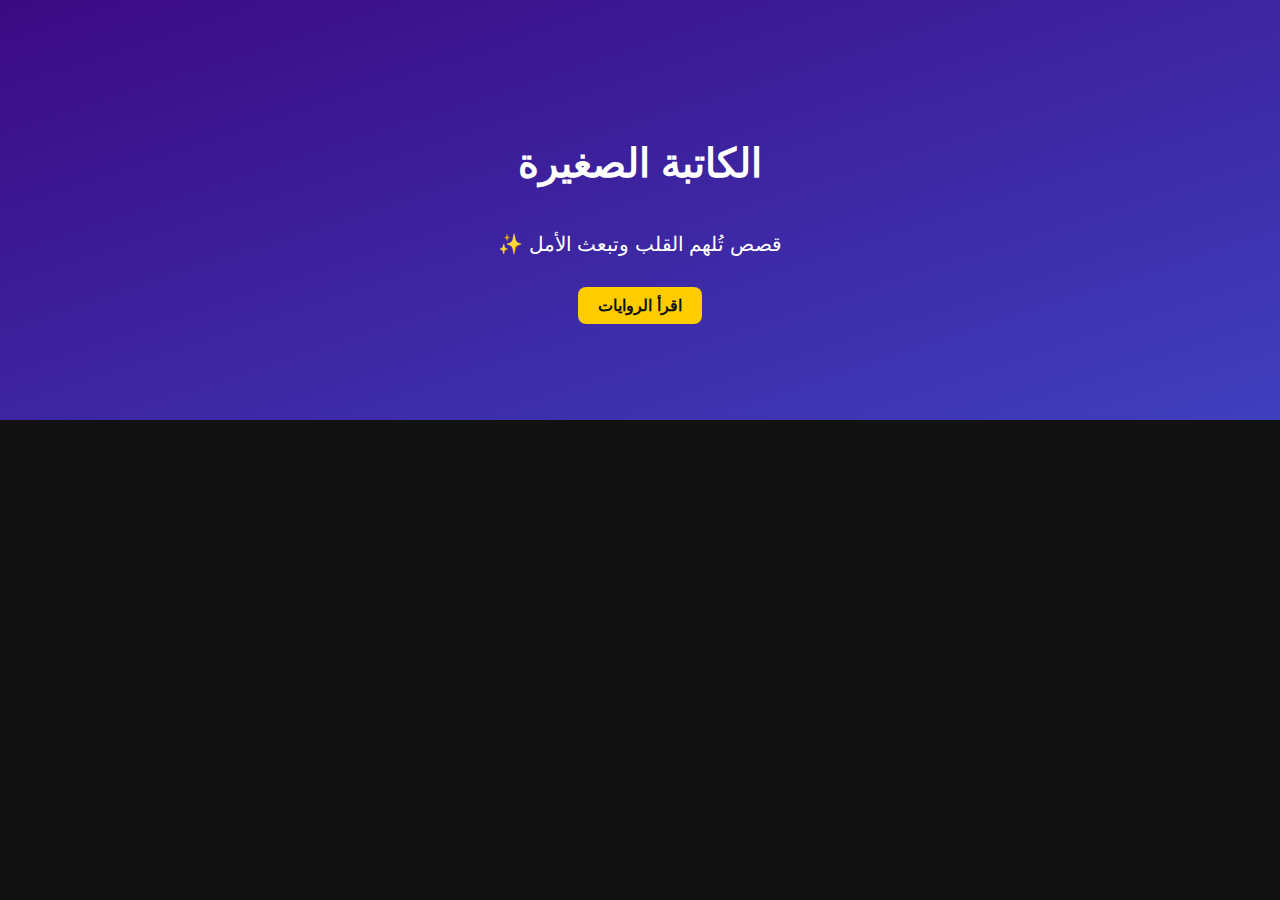
<file: index.html>
<!DOCTYPE html>
<html lang="ar" dir="rtl">
<head>
  <meta charset="UTF-8">
  <title>الكاتبة الصغيرة</title>
  <link rel="stylesheet" href="style.css">
</head>
<body>
  <header class="hero">
    <h1>الكاتبة الصغيرة</h1>
    <p>قصص تُلهم القلب وتبعث الأمل ✨</p>
    <a href="stories.html" class="btn">اقرأ الروايات</a>
  </header>
</body>
</html>
</file>
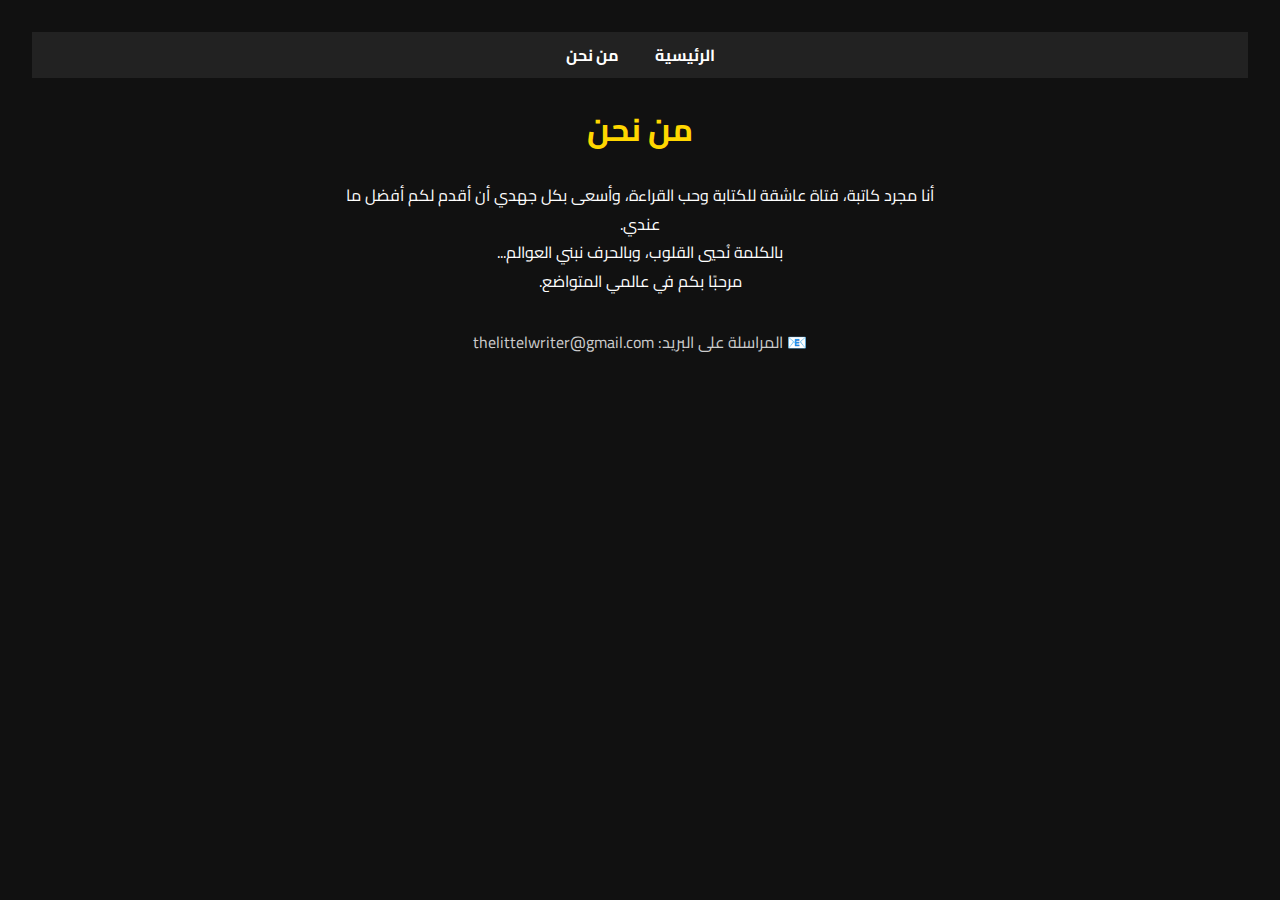
<file: about.html>
<!DOCTYPE html><html lang="ar" dir="rtl">
<head>
  <meta charset="UTF-8">
  <meta name="viewport" content="width=device-width, initial-scale=1.0">
  <title>من نحن - الكاتبة الصغيرة</title>
  <style>
    body {
      margin: 0;
      font-family: 'Cairo', sans-serif;
      background: #111;
      color: #fff;
      padding: 2rem;
    }
    nav {
      background-color: #222;
      padding: 0.5rem 1rem;
      text-align: center;
    }
    nav a {
      color: #fff;
      text-decoration: none;
      margin: 0 1rem;
      font-weight: bold;
      transition: color 0.3s;
    }
    nav a:hover {
      color: #ffd700;
    }
    h1 {
      color: #ffd700;
      text-align: center;
    }
    p {
      max-width: 600px;
      margin: 1rem auto;
      text-align: center;
      line-height: 1.8;
    }
    .contact {
      text-align: center;
      margin-top: 2rem;
      color: #ccc;
    }
  </style>
  <link href="https://fonts.googleapis.com/css2?family=Cairo:wght@400;700&display=swap" rel="stylesheet">
</head>
<body>
  <nav>
    <a href="index.html">الرئيسية</a>
    <a href="about.html">من نحن</a>
  </nav>
  <h1>من نحن</h1>
  <p>أنا مجرد كاتبة، فتاة عاشقة للكتابة وحب القراءة، وأسعى بكل جهدي أن أقدم لكم أفضل ما عندي.<br>
  بالكلمة نُحيي القلوب، وبالحرف نبني العوالم...<br>
  مرحبًا بكم في عالمي المتواضع.</p>
  <div class="contact">
    <p>📧 المراسلة على البريد: thelittelwriter@gmail.com</p>
  </div>
</body>
</html>
</file>
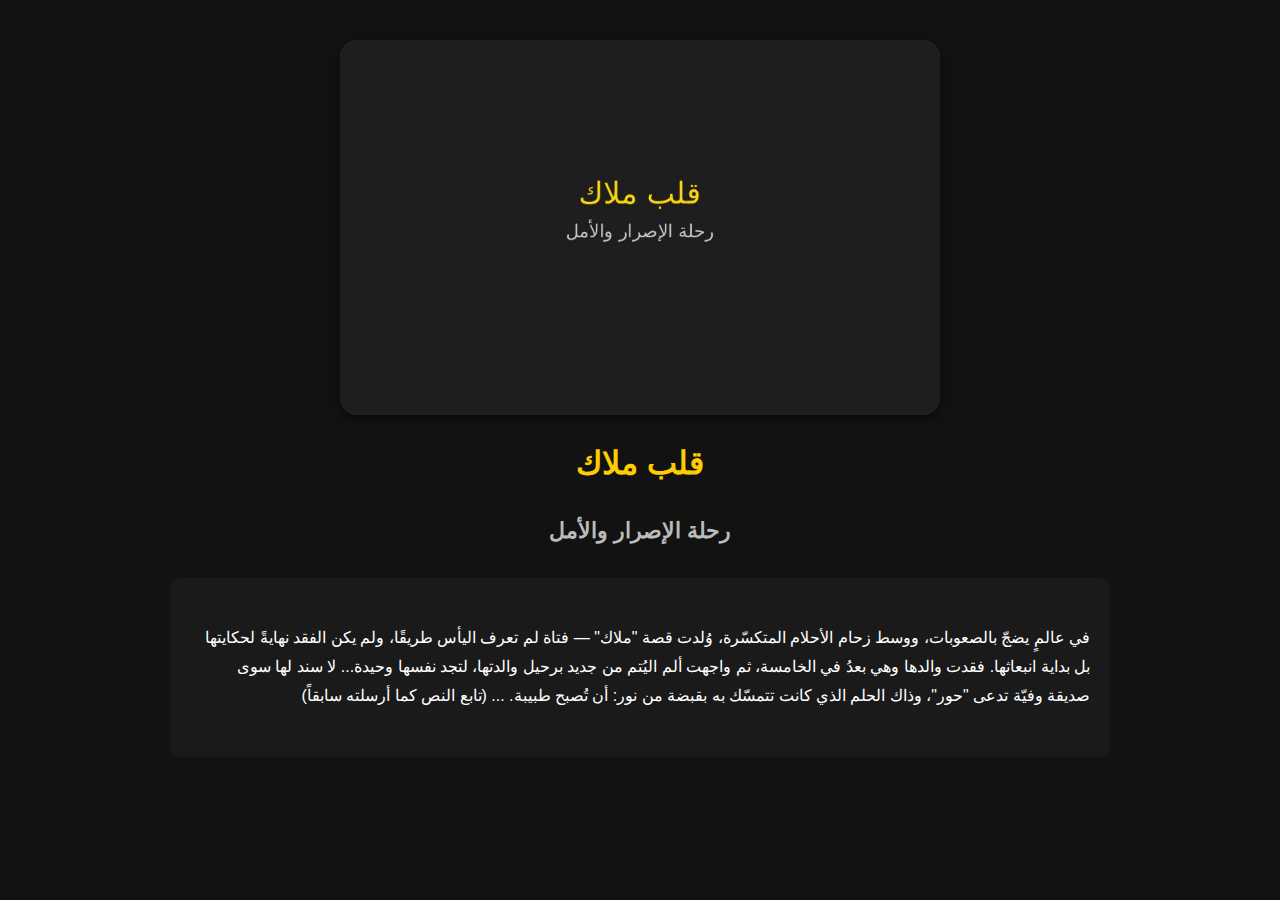
<file: qalb-malak.html>
<!DOCTYPE html>
<html lang="ar" dir="rtl">
<head>
  <meta charset="UTF-8">
  <title>قلب ملاك</title>
  <link rel="stylesheet" href="style.css">
</head>
<body>
  <div class="story-header">
    <img src="qalb-malak-cover.jpg" alt="غلاف قلب ملاك" class="cover">
    <h1>قلب ملاك</h1>
    <h2>رحلة الإصرار والأمل</h2>
  </div>
  <div class="story-content">
    <p>
    في عالمٍ يضجّ بالصعوبات، ووسط زحام الأحلام المتكسّرة، وُلدت قصة "ملاك" — فتاة لم تعرف اليأس طريقًا، ولم يكن الفقد نهايةً لحكايتها بل بداية انبعاثها.
    فقدت والدها وهي بعدُ في الخامسة، ثم واجهت ألم اليُتم من جديد برحيل والدتها، لتجد نفسها وحيدة... لا سند لها سوى صديقة وفيّة تدعى "حور"، وذاك الحلم الذي كانت تتمسّك به بقبضة من نور: أن تُصبح طبيبة.
    ... (تابع النص كما أرسلته سابقاً)
    </p>
  </div>
</body>
</html>
</file>
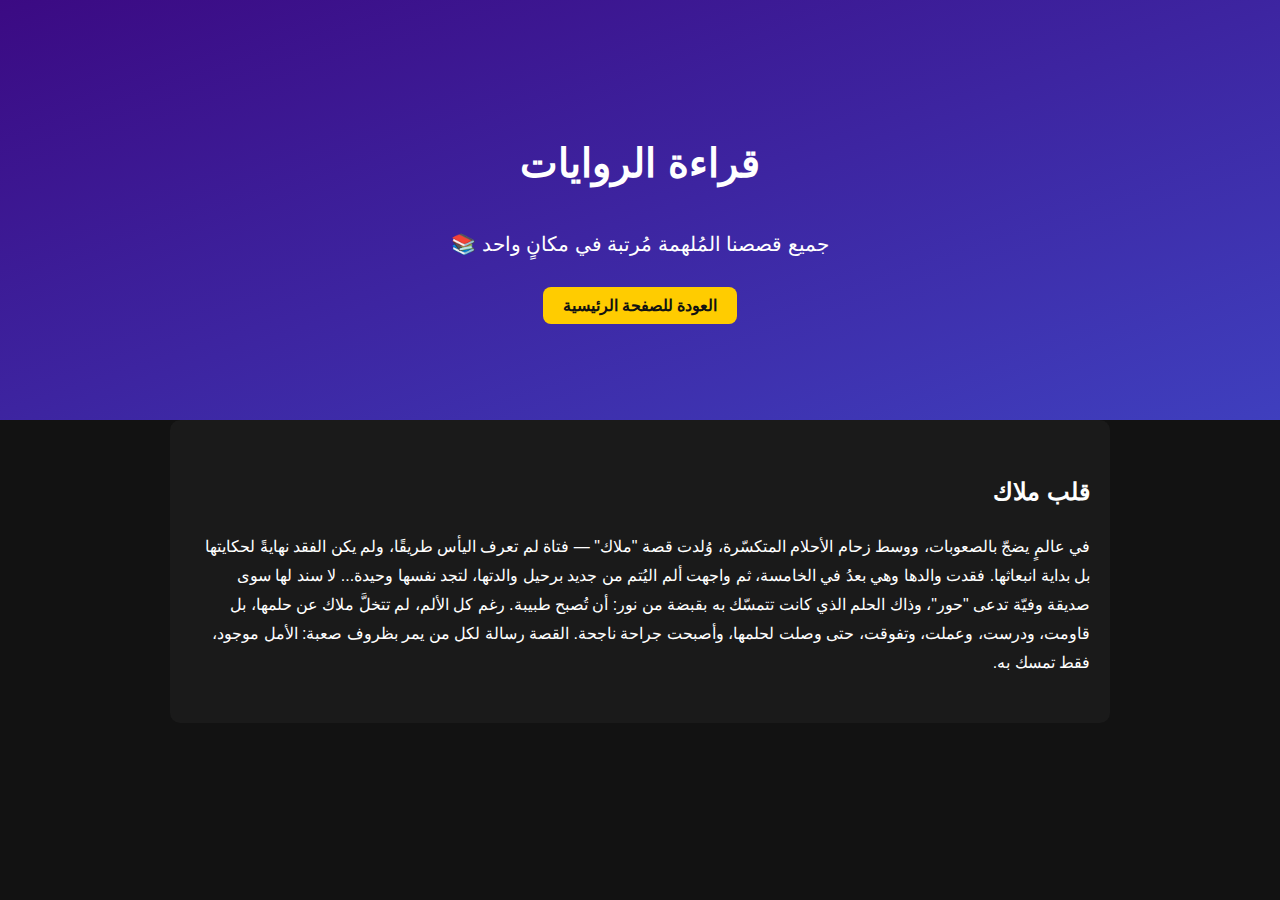
<file: stories.html>
<!DOCTYPE html>
<html lang="ar" dir="rtl">
<head>
  <meta charset="UTF-8">
  <title>قراءة الروايات - الكاتبة الصغيرة</title>
  <link rel="stylesheet" href="style.css">
</head>
<body>
  <header class="hero">
    <h1>قراءة الروايات</h1>
    <p>جميع قصصنا المُلهمة مُرتبة في مكانٍ واحد 📚</p>
    <a href="index.html" class="btn">العودة للصفحة الرئيسية</a>
  </header>
  <section class="story-content">
    <h2>قلب ملاك</h2>
    <p>في عالمٍ يضجّ بالصعوبات، ووسط زحام الأحلام المتكسّرة، وُلدت قصة "ملاك" — فتاة لم تعرف اليأس طريقًا، ولم يكن الفقد نهايةً لحكايتها بل بداية انبعاثها.
    فقدت والدها وهي بعدُ في الخامسة، ثم واجهت ألم اليُتم من جديد برحيل والدتها، لتجد نفسها وحيدة... لا سند لها سوى صديقة وفيّة تدعى "حور"، وذاك الحلم الذي كانت تتمسّك به بقبضة من نور: أن تُصبح طبيبة.
    رغم كل الألم، لم تتخلَّ ملاك عن حلمها، بل قاومت، ودرست، وعملت، وتفوقت، حتى وصلت لحلمها، وأصبحت جراحة ناجحة.
    القصة رسالة لكل من يمر بظروف صعبة: الأمل موجود، فقط تمسك به.</p>
  </section>
</body>
</html>
</file>
<file: style.css>
body {
  margin: 0;
  font-family: 'Cairo', sans-serif;
  background-color: #121212;
  color: white;
  line-height: 1.8;
}
a { color: #ffcc00; text-decoration: none; }
a:hover { color: #ffffff; }

.hero {
  background: linear-gradient(to bottom right, #3b0a83, #3f3fbe);
  padding: 100px 20px;
  text-align: center;
}
.hero h1 {
  font-size: 40px;
  color: white;
}
.hero p {
  font-size: 20px;
  margin: 10px 0 30px;
}
.btn {
  padding: 10px 20px;
  background-color: #ffcc00;
  color: #121212;
  border-radius: 8px;
  font-weight: bold;
}
.story-header {
  text-align: center;
  padding: 40px 20px 10px;
}
.cover {
  width: 90%;
  max-width: 600px;
  border-radius: 16px;
  box-shadow: 0 4px 10px rgba(0,0,0,0.5);
}
.story-header h1 {
  color: #ffcc00;
  font-size: 32px;
  margin: 10px 0;
}
.story-header h2 {
  font-size: 22px;
  color: #bbbbbb;
}
.story-content {
  padding: 30px 20px;
  max-width: 900px;
  margin: auto;
  background-color: #1a1a1a;
  border-radius: 10px;
}
</file>
